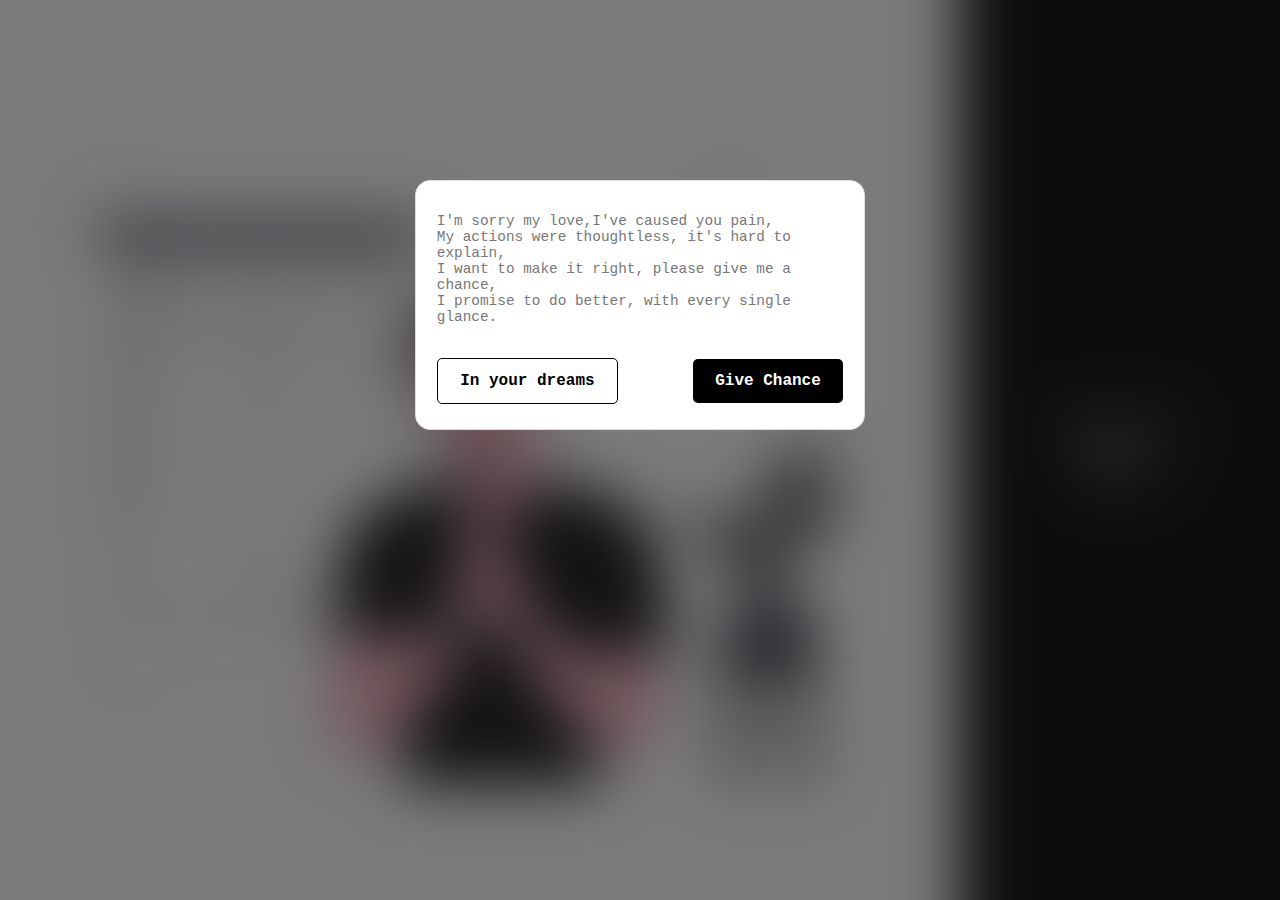
<file: index.html>
<html>
    <head>
        <meta name="viewport" content="width=device-width, initial-scale=1">
        <title>
           Sorry Bubu
        </title>
        <link rel="stylesheet" href="./sorry.css">
    </head>
    <body>
        <div class="myContent">
            <div class="leftside">
                <img class="myImage" src="./sorry.png">
            </div>
            <div class="rightside" id="customScroll">
                <div id="sorryFor">
                    <section class="sorrySection revealAlways">
                        <div class="sorryItem">
                            <h1>Scroll Here</h1>
                        </div>
                    </section>
                </div>
            </div>
        </div>
        <section id="introModal" class="modal hidden">
            <div>
              <p>
                I'm sorry my love,I've caused you pain,
                <br>
                My actions were thoughtless, it's hard to explain,
                <br>
                I want to make it right, please give me a chance,
                <br>
                I promise to do better, with every single glance.
              </p>
            </div>
            <div class="flex">
                <button id="inYourDeram" class="btn alternate">In your dreams</button>
                <button id="giveChance" class="btn">Give Chance</button>
            </div>
          </section>

          <section id="abhiNahiModal" class="modal hidden">
            <div>
              <p>
                BuBu, I am so sorry for my awful behavior. I won't act that way again.
                <br>
                I am sorry for crossing the lines we established. I promise never to do that again.
                <br>
                I want to make it right, please give me a chance,
                <br>
                I promise to do better.
              </p>
            </div>
            <div class="flex">
                <button id="thodaAurMehnatKaro" class="btn alternate">Thoda aur mehnat karo</button>
                <button id="jaaoMaafKiya" class="btn">Jaao Maaf Kiya</button>
            </div>
          </section>
          <section id="maafKrDiyaModal" class="modal hidden">
            <div>
              <p>
                I want to let you know that I see how what I did was wrong now that I've had time to reflect on it.
                <br>
                <br>
                I know I am not perfect and I make mistakes, but I am so glad that I have you to help me grow into the best version of myself.
              </p>
            </div>
          </section>
          
          <div class="overlay hidden"></div>
        <script src="./sorry.js"></script>
    </body>
</html>
</file>
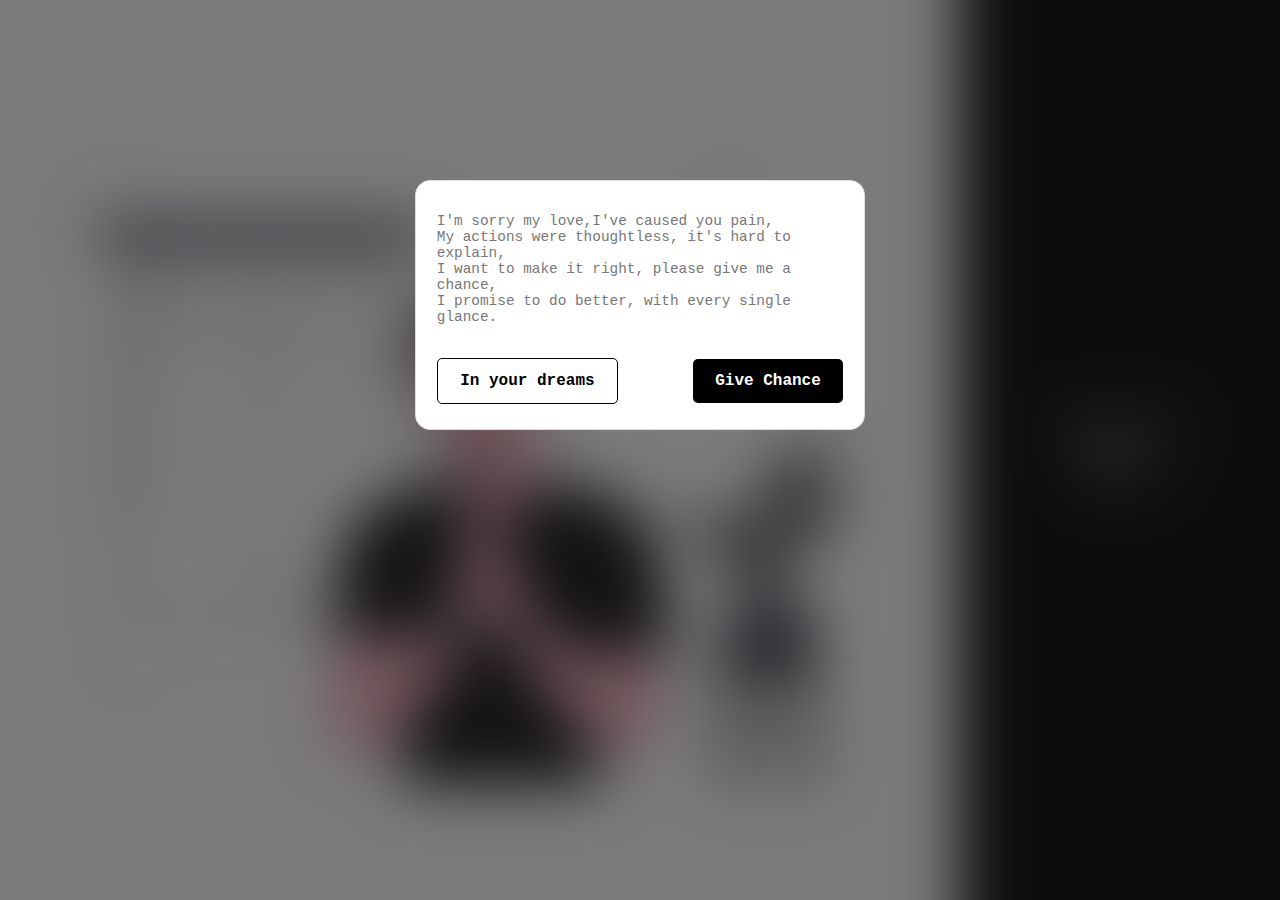
<file: sorry.html>
<html>
    <head>
        <meta name="viewport" content="width=device-width, initial-scale=1">
        <title>
           I am Sorry
        </title>
        <link rel="stylesheet" href="./sorry.css">
    </head>
    <body>
        <div class="myContent">
            <div class="leftside">
                <img class="myImage" src="./sorry.png">
            </div>
            <div class="rightside" id="customScroll">
                <div id="sorryFor">
                    <section class="sorrySection revealAlways">
                        <div class="sorryItem">
                            <h1>Scroll Here</h1>
                        </div>
                    </section>
                </div>
            </div>
        </div>
        <section id="introModal" class="modal hidden">
            <div>
              <p>
                I'm sorry my love,I've caused you pain,
                <br>
                My actions were thoughtless, it's hard to explain,
                <br>
                I want to make it right, please give me a chance,
                <br>
                I promise to do better, with every single glance.
              </p>
            </div>
            <div class="flex">
                <button id="inYourDeram" class="btn alternate">In your dreams</button>
                <button id="giveChance" class="btn">Give Chance</button>
            </div>
          </section>

          <section id="abhiNahiModal" class="modal hidden">
            <div>
              <p>
                BuBu, I am so sorry for my awful behavior. I won't act that way again.
                <br>
                I am sorry for crossing the lines we established. I promise never to do that again.
                <br>
                I want to make it right, please give me a chance,
                <br>
                I promise to do better.
              </p>
            </div>
            <div class="flex">
                <button id="thodaAurMehnatKaro" class="btn alternate">Thoda aur mehnat karo</button>
                <button id="jaaoMaafKiya" class="btn">Jaao Maaf Kiya</button>
            </div>
          </section>
          <section id="maafKrDiyaModal" class="modal hidden">
            <div>
              <p>
                I want to let you know that I see how what I did was wrong now that I've had time to reflect on it.
                <br>
                <br>
                I know I am not perfect and I make mistakes, but I am so glad that I have you to help me grow into the best version of myself.
              </p>
            </div>
          </section>
          
          <div class="overlay hidden"></div>
        <script src="./sorry.js"></script>
    </body>
</html>
</file>
<file: sorry.css>
* {
    font-family: Jetbrains Mono,ui-monospace,SFMono-Regular,Menlo,Monaco,Consolas,Liberation Mono,Courier New,monospace;
    box-sizing: border-box;
    padding: 0px;
    margin: 0;
  }

body {
    height: 100vh;
    display: flex;
    background-color : rgb(27 27 27/1);
    color: white;
    justify-content: center;
    -ms-overflow-style: none;  /* Internet Explorer 10+ */
    scrollbar-width: none;  /* Firefox */
}

body::-webkit-scrollbar { 
    display: none;  /* Safari and Chrome */
}

.myContent {
    display: flex;
}

.leftSide {
    width: 75vw;
    height: 100vh;
    color : rgb(27 27 27/1);
    background-color: #F6F6F6;
    display: flex;
    align-items: center;
}

.myImage {
    width: 100vh;
}

.rightSide {
    padding: 0px 48px;
    width: 25vw;
}

@media screen and (max-width: 999px) {
    .leftSide {
        width: 100vw;
    }
    .rightSide {
        width: 100vw;
    }
}

#customScroll {
    overflow: scroll;
    -ms-overflow-style: none;  /* Internet Explorer 10+ */
    scrollbar-width: none;  /* Firefox */
}

#customScroll::-webkit-scrollbar { 
    display: none;  /* Safari and Chrome */
}
  

.sorryItem > h1{
    font-size: 2rem;
    font-weight: 500;
    margin: 0;
    padding: 0;
    text-align: center;
    width: 100%;
}

.sorryItem > h2{
    font-size: 1rem;
    font-weight: 400;
    margin: 0;
    padding: 0;
    text-align: right;
    width: 100%;
}

.sorrySection {
    min-height: 100vh;
    margin-left: 10%;
    margin-right: 10%;
    display: flex;
    flex-wrap: wrap;
    align-items: center;
}

.sorryEnding {
    height: 100px;
    font-size: 1rem;
    margin-bottom: 48px;
}

.sorryMessage {
    font-size: 1.2rem;
    font-weight: 400;
    margin: 0;
    padding: 0;
    width: 100%;
}

.reveal {
    position: relative;
    transform: translateY(150px);
    opacity: 0;
    transition: all 2s ease;
}

.reveal.active {
    transform: translateY(0px);
    opacity: 1;
}

.revealAlways{
    position: relative;
    opacity: 1;
}

/* MODAL */

.modal {
    display: flex;
    flex-direction: column;
    justify-content: center;
    gap: 0.4rem;
    width: 450px;
    padding: 1.3rem;
    min-height: 250px;
    position: absolute;
    z-index: 2;
    top: 20%;
    background-color: white;
    border: 1px solid #ddd;
    border-radius: 15px;
  }
  
  .modal .flex {
    display: flex;
    align-items: center;
    justify-content: space-between;
  }
  
  .modal p {
    font-size: 0.9rem;
    color: #777;
    margin: 0.4rem 0 0.2rem;
  }
  
  button {
    cursor: pointer;
    border: none;
    font-weight: 600;
  }
  
  .btn {
    margin-top: 24px;
    display: inline-block;
    padding: 0.8rem 1.4rem;
    font-weight: 700;
    background-color: black;
    color: white;
    border-radius: 5px;
    text-align: center;
    font-size: 1em;
  }

  .alternate {
    background-color: white;
    color: black;
    border: 1px solid black;
  }
  
  .overlay {
    position: fixed;
    top: 0;
    bottom: 0;
    left: 0;
    right: 0;
    width: 100%;
    height: 100%;
    background: rgba(0, 0, 0, 0.5);
    backdrop-filter: blur(30px);
    z-index: 1;
  }
  
  .hidden {
    display: none;
  }
</file>
